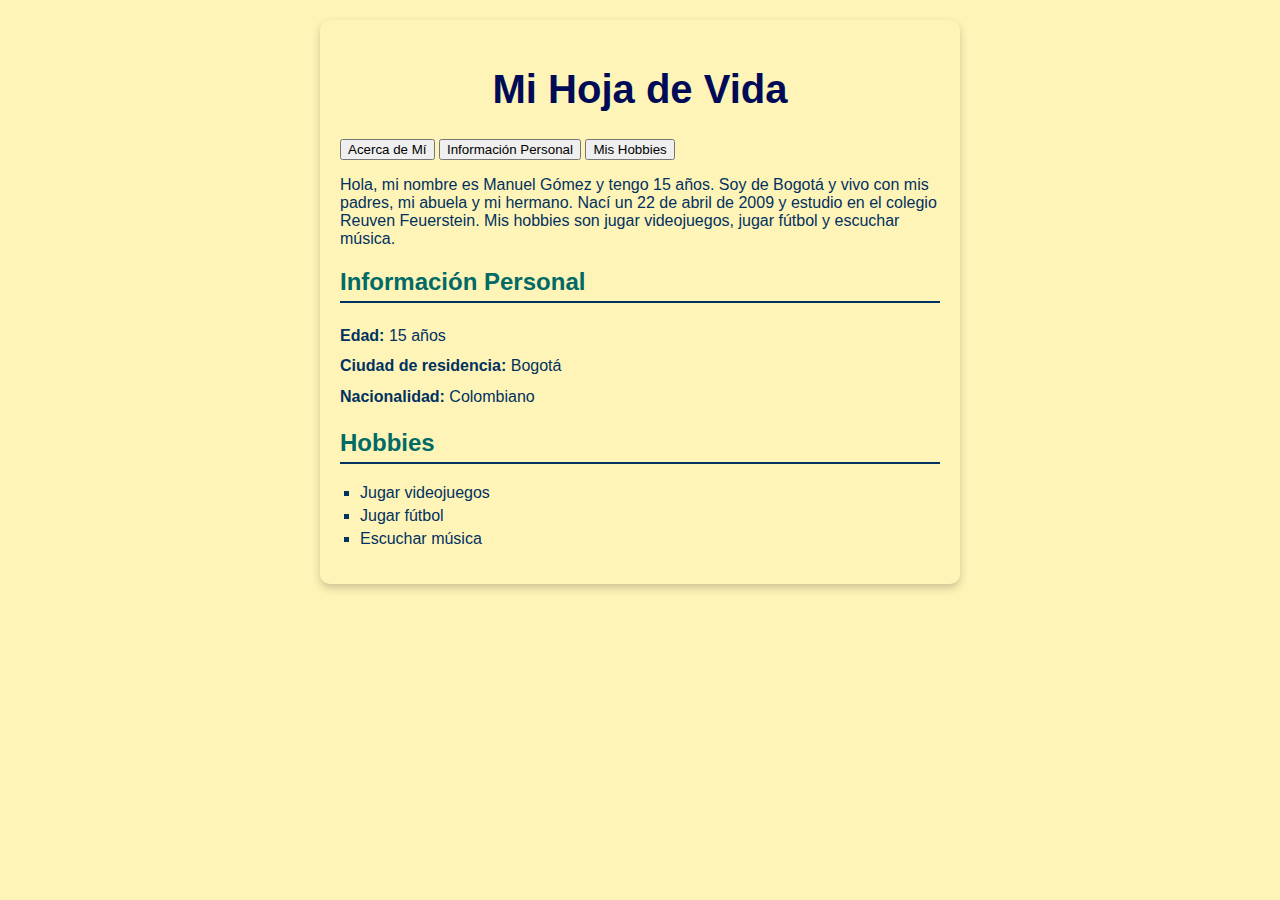
<file: Mi hoja de vida mtgz/index.html>
<!DOCTYPE html>
<html lang="es">
<head>
    <meta charset="UTF-8">
    <meta name="viewport" content="width=device-width, initial-scale=1.0">
    <title>Mi Hoja de Vida</title>
    <link rel="stylesheet" href="styles.css">
</head>
<body>

    <header>
        <h1>Mi Hoja de Vida</h1>
    </header>

    <nav>
        <button onclick="location.href='#acerca-de-mi'">Acerca de Mí</button>
        <button onclick="location.href='#informacion-personal'">Información Personal</button>
        <button onclick="location.href='#mis-hobbies'">Mis Hobbies</button>
    </nav>

    <main>
        <section id="acerca-de-mi" class="introduccion">
            <p>Hola, mi nombre es Manuel Gómez y tengo 15 años. Soy de Bogotá y vivo con mis padres, mi abuela y mi hermano. Nací un 22 de abril de 2009 y estudio en el colegio Reuven Feuerstein. Mis hobbies son jugar videojuegos, jugar fútbol y escuchar música.</p>
        </section>

        <section id="informacion-personal" class="info-personal">
            <h2>Información Personal</h2>
            <p><strong>Edad:</strong> 15 años</p>
            <p><strong>Ciudad de residencia:</strong> Bogotá</p>
            <p><strong>Nacionalidad:</strong> Colombiano</p>
        </section>

        <section id="mis-hobbies" class="hobbies">
            <h2>Hobbies</h2>
            <ul>
                <li>Jugar videojuegos</li>
                <li>Jugar fútbol</li>
                <li>Escuchar música</li>
            </ul>
        </section>
    </main>

</body>
</html>
</file>
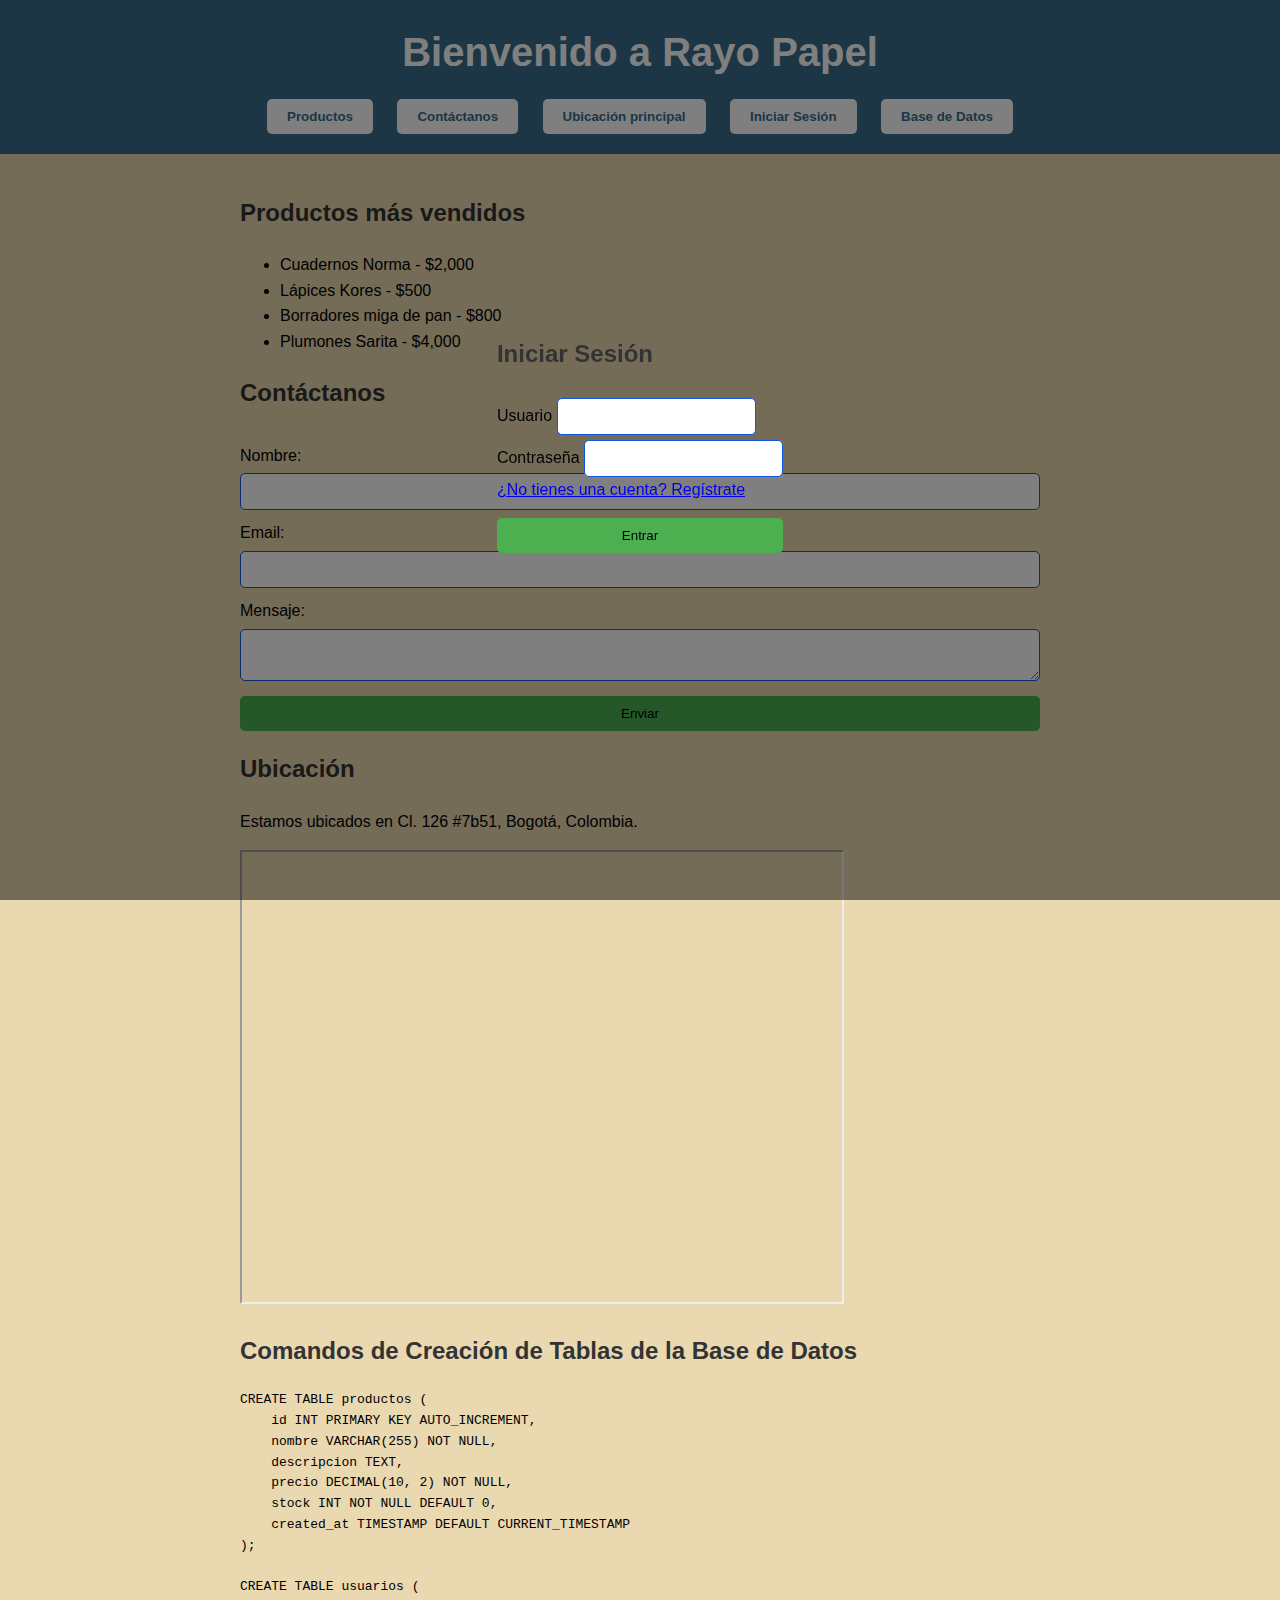
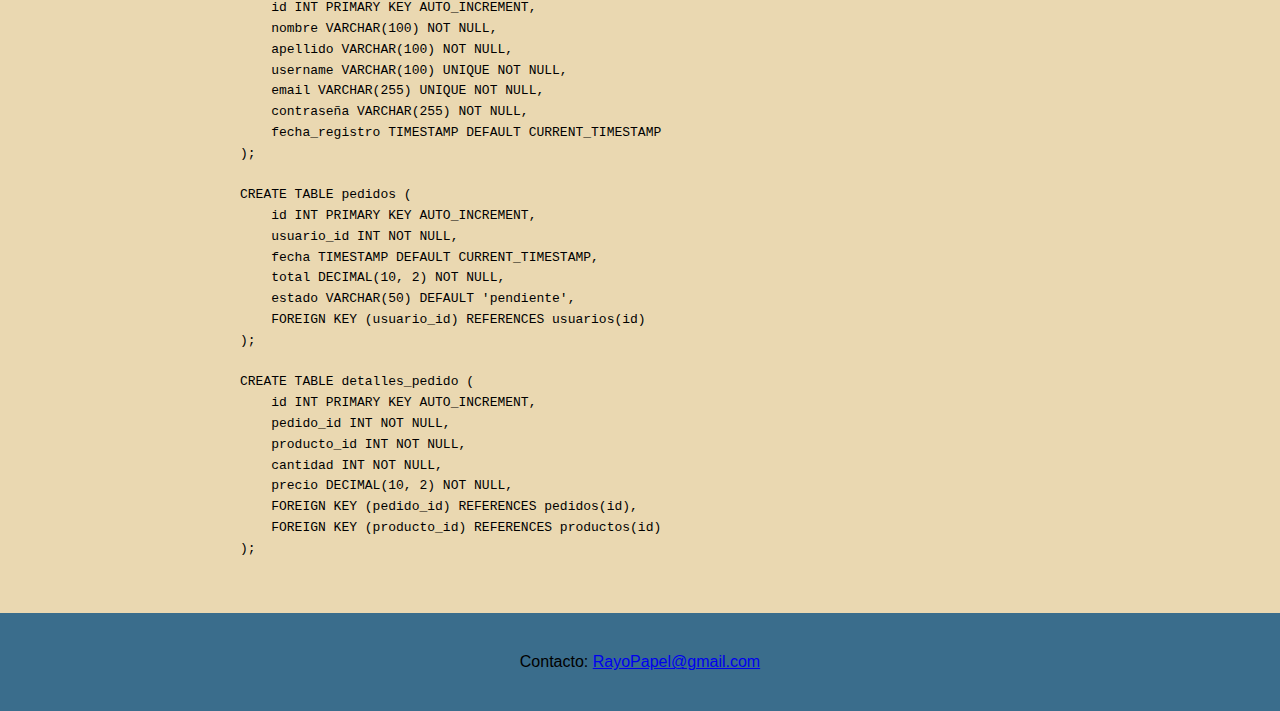
<file: Proyecto papeleria mtgz/Proyecto papeleria/index.html>
<!DOCTYPE html>
<html lang="es">
<head>
    <meta charset="UTF-8">
    <meta name="viewport" content="width=device-width, initial-scale=1.0">
    <title>Rayo Papel - Tienda</title>
    <link rel="stylesheet" href="styles.css">
</head>
<body>
    <header>
        <h1 class="titulo">Bienvenido a Rayo Papel</h1>
        <nav>
            <button onclick="scrollToSection('productos')">Productos</button>
            <button onclick="scrollToSection('contacto')">Contáctanos</button>
            <button onclick="scrollToSection('ubicacion')">Ubicación principal</button>
            <button onclick="toggleLogin()">Iniciar Sesión</button>
            <button onclick="scrollToSection('base_datos')">Base de Datos</button> <!-- Nuevo botón para la sección de BD -->
        </nav>
    </header>

    <main>
        <section id="productos">
            <h2>Productos más vendidos</h2>
            <ul>
                <li>Cuadernos Norma - $2,000</li>
                <li>Lápices Kores - $500</li>
                <li>Borradores miga de pan - $800</li>
                <li>Plumones Sarita - $4,000</li>
            </ul>
        </section>
        
        <section id="contacto">
            <h2>Contáctanos</h2>
            <form action="your-backend-endpoint" method="POST">
                <label for="nombre">Nombre:</label>
                <input type="text" id="nombre" name="nombre" required>
                <label for="email">Email:</label>
                <input type="email" id="email" name="email" required>
                <label for="mensaje">Mensaje:</label>
                <textarea id="mensaje" name="mensaje" required></textarea>
                <button type="submit">Enviar</button>
            </form>
        </section>

        <section id="ubicacion">
            <h2>Ubicación</h2>
            <p>Estamos ubicados en Cl. 126 #7b51, Bogotá, Colombia.</p>
            <iframe src="https://www.google.com/maps/embed?..." width="600" height="450"></iframe>
        </section>

        <!-- Nueva sección para Base de Datos -->
        <section id="base_datos">
            <h2>Comandos de Creación de Tablas de la Base de Datos</h2>
            <pre>
CREATE TABLE productos (
    id INT PRIMARY KEY AUTO_INCREMENT,
    nombre VARCHAR(255) NOT NULL,
    descripcion TEXT,
    precio DECIMAL(10, 2) NOT NULL,
    stock INT NOT NULL DEFAULT 0,
    created_at TIMESTAMP DEFAULT CURRENT_TIMESTAMP
);

CREATE TABLE usuarios (
    id INT PRIMARY KEY AUTO_INCREMENT,
    nombre VARCHAR(100) NOT NULL,
    apellido VARCHAR(100) NOT NULL,
    username VARCHAR(100) UNIQUE NOT NULL,
    email VARCHAR(255) UNIQUE NOT NULL,
    contraseña VARCHAR(255) NOT NULL,
    fecha_registro TIMESTAMP DEFAULT CURRENT_TIMESTAMP
);

CREATE TABLE pedidos (
    id INT PRIMARY KEY AUTO_INCREMENT,
    usuario_id INT NOT NULL,
    fecha TIMESTAMP DEFAULT CURRENT_TIMESTAMP,
    total DECIMAL(10, 2) NOT NULL,
    estado VARCHAR(50) DEFAULT 'pendiente',
    FOREIGN KEY (usuario_id) REFERENCES usuarios(id)
);

CREATE TABLE detalles_pedido (
    id INT PRIMARY KEY AUTO_INCREMENT,
    pedido_id INT NOT NULL,
    producto_id INT NOT NULL,
    cantidad INT NOT NULL,
    precio DECIMAL(10, 2) NOT NULL,
    FOREIGN KEY (pedido_id) REFERENCES pedidos(id),
    FOREIGN KEY (producto_id) REFERENCES productos(id)
);
            </pre>
        </section>
    </main>

    <!-- Login Modal -->
    <div class="login-modal hidden" id="container">
        <div class="form-container login-container">
            <h2>Iniciar Sesión</h2>
            <form id="login-form">
                <div class="input-group">
                    <label for="username">Usuario</label>
                    <input type="text" id="username" name="username" required>
                </div>
                <div class="input-group">
                    <label for="password">Contraseña</label>
                    <input type="password" id="password" name="password" required>
                </div>
                <div class="register-link">
                    <a href="#" id="register-link">¿No tienes una cuenta? Regístrate</a>
                </div>
                <button type="submit">Entrar</button>
                <p id="error-message"></p>
            </form>
        </div>

        <div class="form-container register-container hidden">
            <h2>Registrarse</h2>
            <form id="register-form">
                <div class="input-group">
                    <label for="first-name">Nombre</label>
                    <input type="text" id="first-name" name="first-name" required>
                </div>
                <div class="input-group">
                    <label for="last-name">Apellido</label>
                    <input type="text" id="last-name" name="last-name" required>
                </div>
                <div class="input-group">
                    <label for="new-username">Usuario</label>
                    <input type="text" id="new-username" name="new-username" required>
                </div>
                <div class="input-group">
                    <label for="email">Correo Electrónico</label>
                    <input type="email" id="email" name="email" required>
                </div>
                <div class="input-group">
                    <label for="new-password">Contraseña</label>
                    <input type="password" id="new-password" name="new-password" required>
                </div>
                <div class="input-group">
                    <label for="confirm-password">Confirmar Contraseña</label>
                    <input type="password" id="confirm-password" name="confirm-password" required>
                </div>
                <div class="login-link">
                    <a href="#" id="login-link">¿Ya tienes una cuenta? Inicia sesión</a>
                </div>
                <button type="submit">Registrarse</button>
                <p id="error-message-register"></p>
            </form>
        </div>
    </div>

    <footer>
        <p>Contacto: <a href="mailto:RayoPapel@gmail.com">RayoPapel@gmail.com</a></p>
    </footer>

    <script src="login.js"></script>
    <script>
        function scrollToSection(sectionId) {
            document.getElementById(sectionId).scrollIntoView({ behavior: 'smooth' });
        }

        function toggleLogin() {
            document.getElementById('container').classList.toggle('hidden');
        }
    </script>
</body>
</html>
</file>
<file: Mi hoja de vida mtgz/styles.css>
/* Fondo general de la página */
body {
    font-family: Arial, sans-serif;
    background-color: #FFF4B7; /* Fondo amarillo claro */
    color: #003161; /* Texto en azul medio */
    max-width: 600px;
    margin: 20px auto;
    padding: 20px;
    border-radius: 10px;
    box-shadow: 0px 4px 8px rgba(0, 0, 0, 0.2);
}

/* Estilo para el encabezado */
header {
    text-align: center;
    margin-bottom: 20px;
}

header h1 {
    color: #000B58; /* Azul oscuro profundo */
    font-size: 2.5em;
}

/* Estilo para los subtítulos */
h2 {
    color: #006A67; /* Verde azulado */
    border-bottom: 2px solid #003161; /* Azul medio */
    padding-bottom: 5px;
    margin-top: 20px;
}

/* Estilo para la sección de información personal */
.info-personal p {
    line-height: 1.6;
    margin: 5px 0;
}

/* Estilo para la lista de hobbies */
.hobbies ul {
    list-style-type: square;
    padding-left: 20px;
}

.hobbies li {
    margin: 5px 0;
    color: #003161; /* Azul medio */
}

/* Añade algo de interactividad */
header h1:hover, h2:hover {
    color: #006A67; /* Verde azulado */
    cursor: pointer;
}
</file>
<file: Proyecto papeleria mtgz/Proyecto papeleria/styles.css>
body {
    font-family: Arial, sans-serif;
    line-height: 1.6;
    margin: 0;
    padding: 0;
    background-color: #EAD8B1; /* Color de fondo suave */
}

header {
    background: #3A6D8C; /* Color de fondo del header */
    color: white;
    padding: 20px;
    text-align: center;
}

.titulo {
    margin: 0;
    font-size: 2.5em; /* Tamaño del título */
}

nav {
    margin-top: 15px;
}

nav button {
    margin: 0 10px;
    padding: 10px 20px;
    cursor: pointer;
    border: none;
    border-radius: 5px;
    background-color: white; /* Fondo blanco */
    color: #3A6D8C; /* Color del texto */
    font-weight: bold;
    transition: background-color 0.3s;
}

nav button:hover {
    background-color: #e7e7e7; /* Color al pasar el mouse */
}

main {
    padding: 20px;
    max-width: 800px;
    margin: auto; /* Centra el contenido */
}

h2 {
    color: #333; /* Color de los subtítulos */
}

form {
    display: flex;
    flex-direction: column;
}

label {
    margin-top: 10px;
}

input, textarea {
    padding: 10px;
    margin-top: 5px;
    border: 1px solid #1057e4; /* Borde gris */
    border-radius: 5px;
}

button[type="submit"] {
    margin-top: 15px;
    background-color: #4CAF50; /* Color del botón */
    color: ; /* Texto blanco */
    border: none;
    border-radius: 5px;
    padding: 10px;
    cursor: pointer;
}

button[type="submit"]:hover {
    background-color: #3A6D8C; /* Color al pasar el mouse */
}

footer {
    text-align: center;
    padding: 20px;
    background: #3A6D8C; /* Fondo suave para el pie de página */
}
/* Estilos del Modal de Login */
.hidden {
    display: none;
}

.login-modal {
    position: fixed;
    top: 0;
    left: 0;
    width: 100%;
    height: 100%;
    background: rgba(0, 0, 0, 0.5);
    display: flex;
    justify-content: center;
    align-items: center;
    z-index: 1000;
}
</file>
